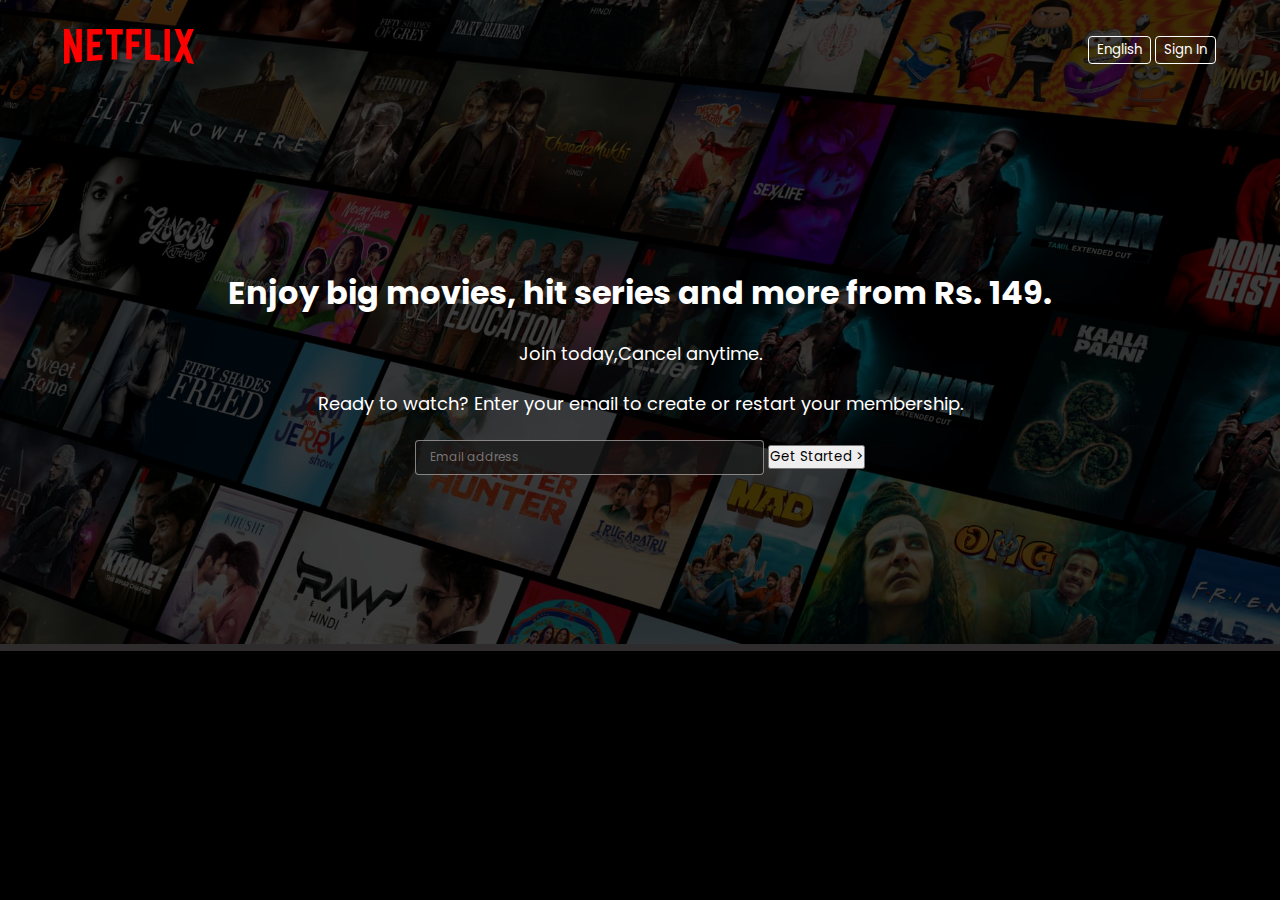
<file: NetflixClone/index.html>
<!DOCTYPE html>
<html lang="en">

<head>
    <meta charset="UTF-8">
    <meta name="viewport" content="width=device-width, initial-scale=1.0">
    <title>Netflix</title>
    <link rel="stylesheet" href="style.css">
</head>

<body>
    <div class="main">
        <nav>
            <span>
                <img src="assets/logo.svg" alt="" width="53">
            </span>
            <div>
                <button class="btn">English</button>
                <button class="btn">Sign In</button>
            </div>
        </nav>
        <div class="box"></div>
        <div class="hero">
            <span>Enjoy big movies, hit series and more from Rs. 149.</span>
            <span> Join today,Cancel anytime.</span>
            <span>Ready to watch? Enter your email to create or restart your membership.</span>
            <div>
            <input type="text" placeholder="Email address">
            <button>Get Started ></button>
        </div>
        </div>
        <div class="separation"></div>
    </div>
</body>

</html>
</file>
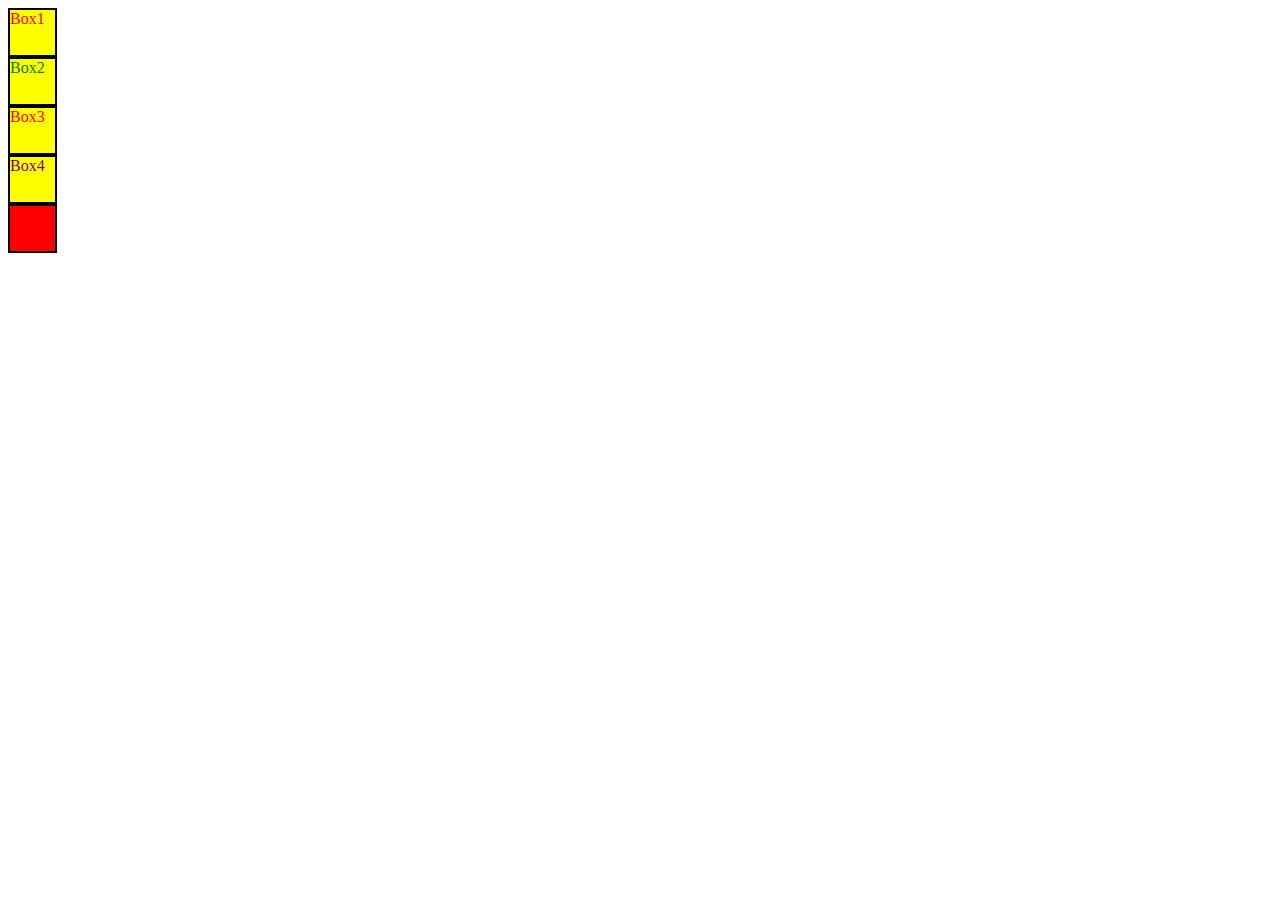
<file: assignment12.html>
<!DOCTYPE html>
<html lang="en">
<head>
    <meta charset="UTF-8">
    <meta name="viewport" content="width=device-width, initial-scale=1.0">
    <title>Box coloring using DOM concepts</title>
    <style>
        .box{
            height:45px;
            width: 45px;
            border:2px solid black
        }
    </style>
</head>
<body>
    <div class="container">
        <div class="box">Box1</div>
        <div class="box">Box2</div>
        <div class="box">Box3</div>
        <div class="box">Box4</div>
        <div class="box">Box5</div>
    </div>
    <script>
        let obj={0:"red",1:"blue",2:"green",3:"yellow",4:"purple"};
        let boxes= document.getElementsByClassName("box");
        for(let i=0;i<boxes.length;i++){
            boxes[i].style.backgroundColor=obj[Math.floor(Math.random()*5)];
            boxes[i].style.color=obj[Math.floor(Math.random()*5)];
        }
    </script>
</body>
</html>
</file>
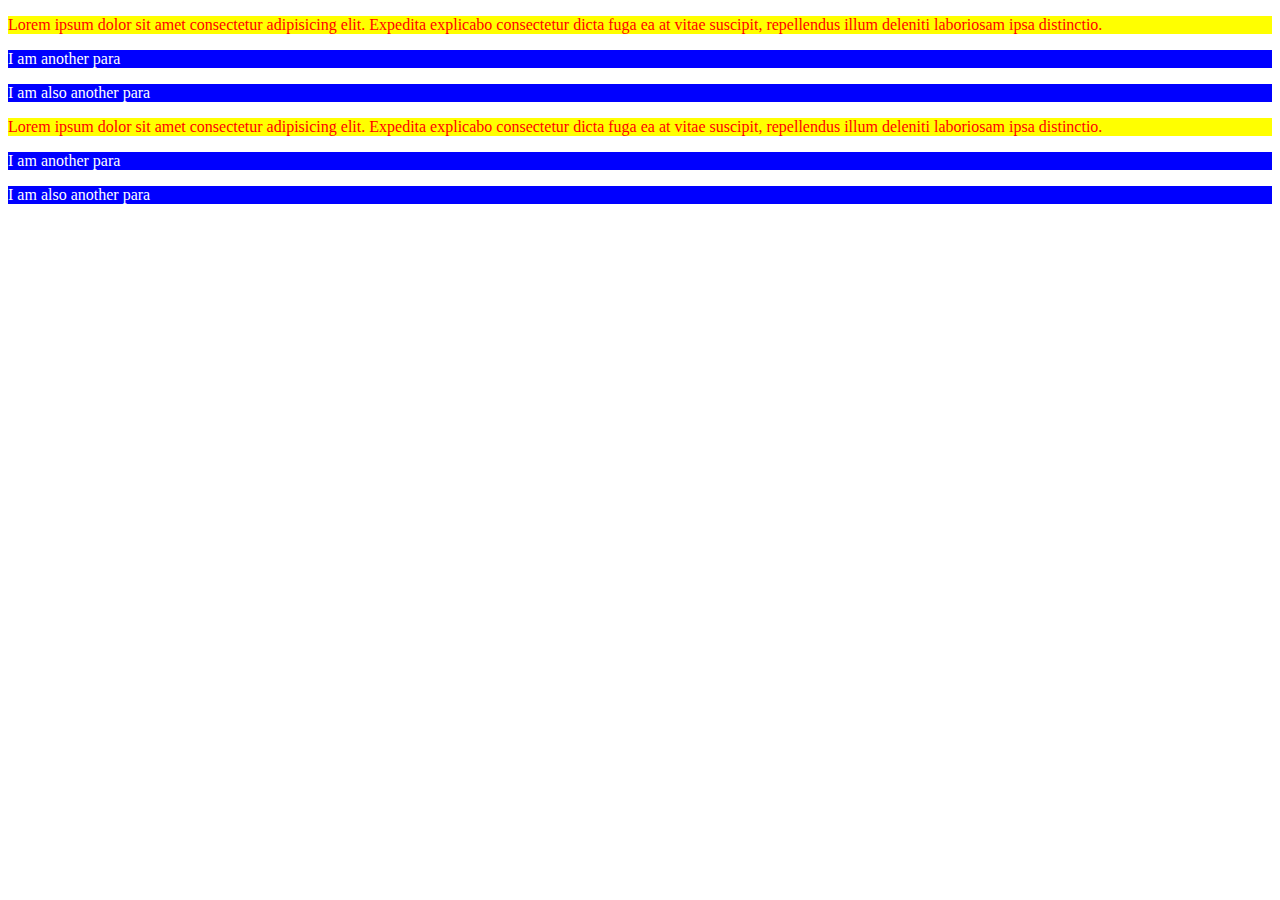
<file: assignment2.html>
<!DOCTYPE html>
<html lang="en">
<head>
    <meta charset="UTF-8">
    <meta name="viewport" content="width=device-width, initial-scale=1.0">
    <title>Document</title>
    <style>
        p{
            background-color: blue;
            color: white;
        }

        div p:first-child{ 
            background-color: yellow;
            color: red;
        }

       
    </style>
</head>
<body>
    <!-- Write html and css code to style a paragraph inside a div which contains 5 other paragraphs. The first paragraph must have background color yellow and text color red. The other paragraphs must have background color blue and text color white. The HMTL is written below for your reference. Do not change this html -->
    <div>
        <p>Lorem ipsum dolor sit amet consectetur adipisicing elit. Expedita explicabo consectetur dicta fuga ea at vitae suscipit, repellendus illum deleniti laboriosam ipsa distinctio.</p>
        <p>I am another para</p>
        <p>I am also another para</p>
    </div>
    <div>
        <p>Lorem ipsum dolor sit amet consectetur adipisicing elit. Expedita explicabo consectetur dicta fuga ea at vitae suscipit, repellendus illum deleniti laboriosam ipsa distinctio.</p>
        <p>I am another para</p>
        <p>I am also another para</p>
    </div>
</body>
</html>
</file>
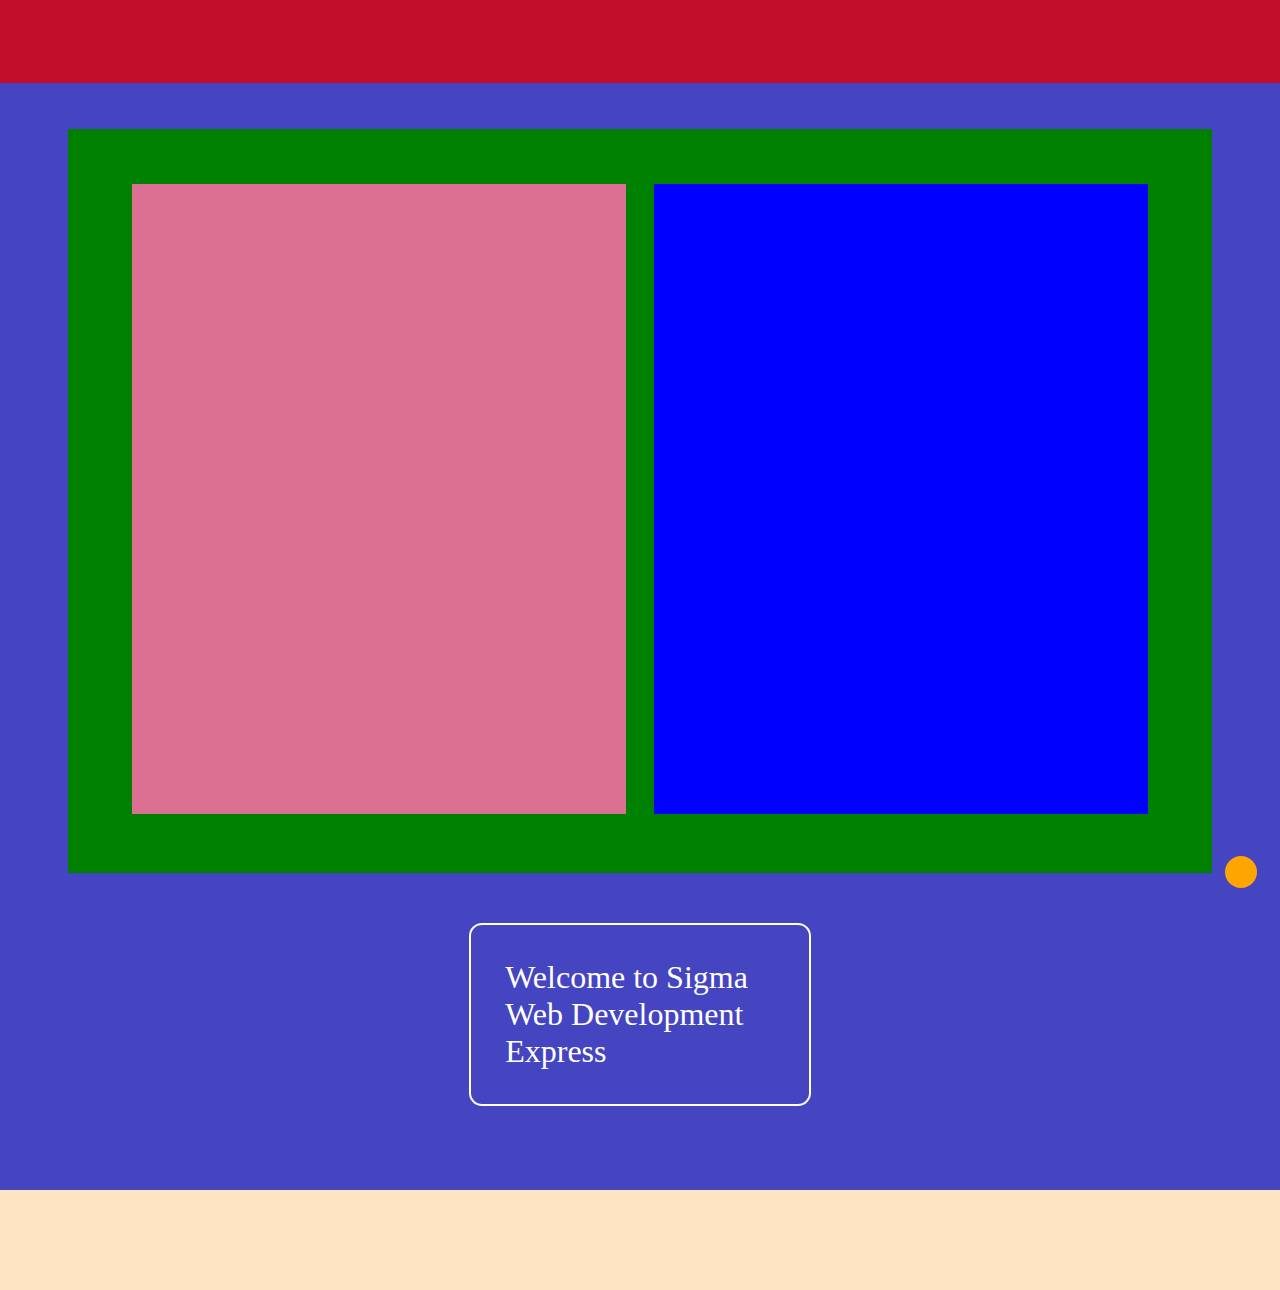
<file: assignment5.html>
<!DOCTYPE html>
<html lang="en">

<head>
    <meta charset="UTF-8">
    <meta name="viewport" content="width=device-width, initial-scale=1.0">
    <title>Layout</title>
    <style>
        * {
            margin: 0;
            padding: 0;
        }

        header {
            position: sticky;
            top: 0;
        }

        nav {
            background-color: rgb(194, 13, 43);
            height: 83px;
        }

        main {
            background-color: rgb(69, 69, 194);
            color: white;
            padding: 34px;
        }

        .container {
            background-color: green;
            margin: 12px 34px;
            padding: 55px 23px;
            text-align: center;
        }

        .box1 {
            background-color: palevioletred;
            height: 70vh;
            width: 45%;
            display: inline-block;
            margin: 0 12px;
        }

        .box2 {
            background-color: blue;
            height: 70vh;
            width: 45%;
            display: inline-block;
            margin: 0 12px;
        }

        .text-box {
            padding: 34px;
            border: 2px solid white;
            margin: 50px 34vw;
            font-size: 2em;
            border-radius: 13px;

        }

        .orange-box {
            height: 32px;
            width: 32px;
            background: orange;
            position: fixed;
            bottom: 12px;
            right: 23px;
            border-radius: 60px;
        }

        footer {
            height: 100px;
            background-color: bisque;
        }
    </style>
</head>

<body>
    <header>
        <nav>

        </nav>
    </header>

    <main>
        <div class="container">
            <div class="box1"></div>
            <div class="box2"></div>
        </div>

        <div class="text-box">
            <p>Welcome to Sigma Web Development Express</p>
        </div>

        <div class="orange-box">

        </div>
    </main>

    <footer>

    </footer>
</body>

</html>
</file>
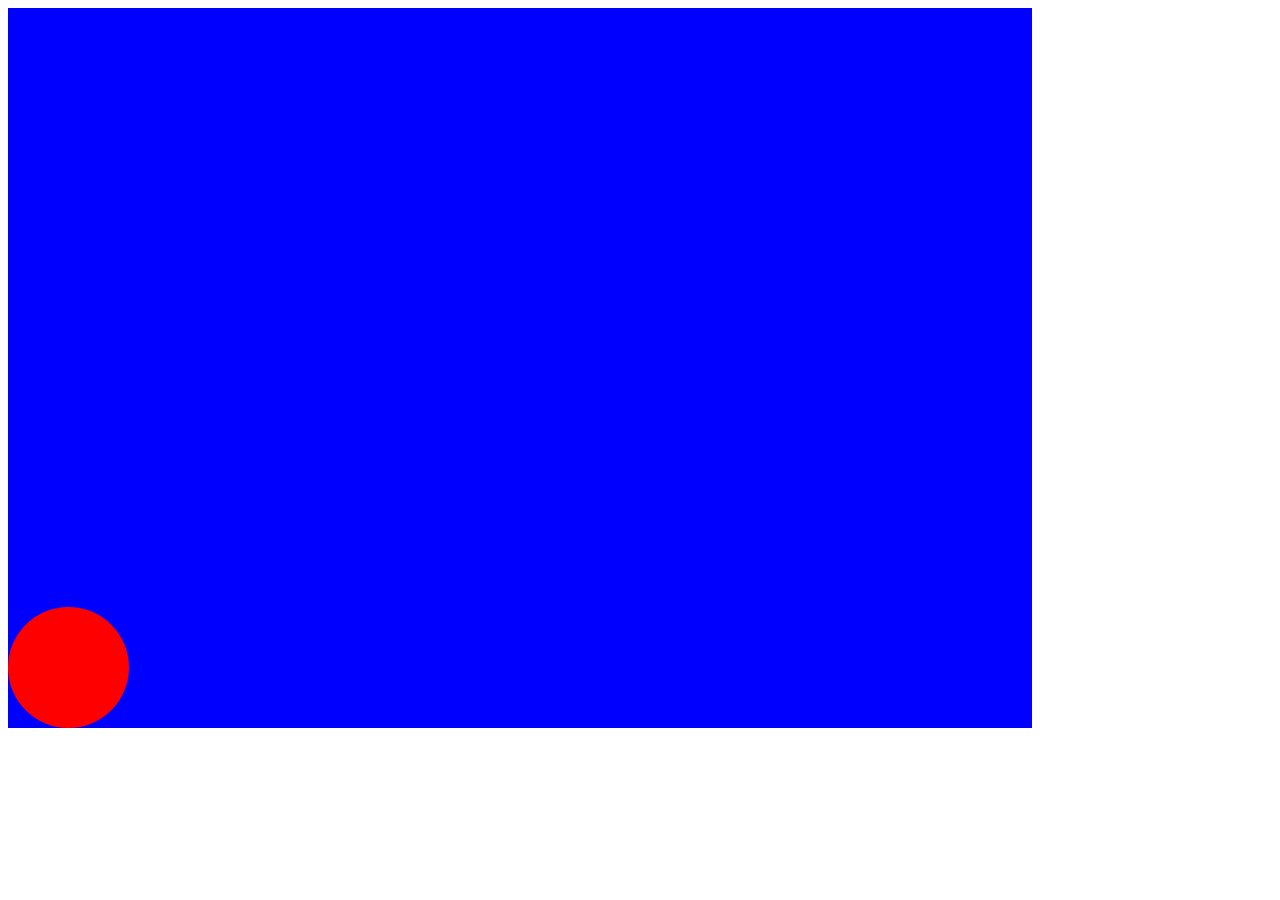
<file: assignment8.html>
<!DOCTYPE html>
<html lang="en">

<head>
    <meta charset="UTF-8">
    <meta name="viewport" content="width=device-width, initial-scale=1.0">
    <title>Assignment 8</title>
    <style>
        .box {
            height: 121px;
            width: 121px;
            background-color: red;
            border-radius: 70px;
            position: absolute;
            bottom: 0;
            left: 0;
            animation: animateX 3s linear infinite, animateY 1s ease-out infinite alternate;
        }

        .container {
            position: relative;
            height: 80vh;
            width: 80vw;
            background-color: blue;
        }

        @keyframes animateX {
            from {
                left: 0;
            }

            to {
                left: 100%;
            }
        }

        @keyframes animateY {
            from {
                bottom: 0;
            }

            to {
                bottom: 100%;
            }
        }
    </style>
</head>

<body>
    <div class="container">

        <div class="box">
        </div>
    </div>
</body>

</html>
</file>
<file: NetflixClone/style.css>
@import url('https://fonts.googleapis.com/css2?family=Martel+Sans:wght@600&family=Poppins:wght@300;400;700&display=swap');

* {
    padding: 0;
    margin: 0;
    font-family: 'Poppins', sans-serif;
}

body {
    background-color: black;
}

.main {
    background-image: url("assets/bg.jpg");
    background-position: center center;
    background-size: max(1200px, 100vw);
    background-repeat: no-repeat;
    height: 644px;
    position: relative;
}

.main .box {
    height: 644px;
    width: 100%;
    opacity: 0.69;
    position: absolute;
    top: 0;
    background-color: black;
}

nav {
    max-width: 60vw;
    justify-content: space-between;
    margin: auto;
    display: flex;
    align-items: center;
    height: 100px;
}

nav img {
    color: red;
    width: 130px;
    position: relative;
    z-index: 10;
}

nav button {
    position: relative;
    z-index: 10;
}

.hero {
    font-family: 'Martel Sans', sans-serif;
    height: calc(100% - 100px);
    display: flex;
    align-items: center;
    justify-content: center;
    flex-direction: column;
    color: white;
    position: relative;
    gap: 23px;
    padding: 0 30px;
}

.hero> :nth-child(1) {
    font-family: 'Poppins', sans-serif;
    font-weight: bolder;
    font-size: 48px;
    text-align: center;
}

.hero> :nth-child(2) {
    font-weight: 400;
    font-size: 24px;
    text-align: center;
}

.hero> :nth-child(3) {
    font-weight: 400;
    font-size: 20px;
    text-align: center;
}

.separation {
    height: 7px;
    background-color: rgb(46, 44, 44);
    position: relative;
    z-index: 20;
}

.btn {
    padding: 3px 8px;
    font-weight: 400;
    color: white;
    background-color: rgba(248, 243, 243, 0.021);
    border-radius: 4px;
    border: 1px solid white;
    cursor: pointer;

}

.btn-red {
    background-color: red;
    color: white;
    padding: 3px 24px;
    font-size: 20px;
    border-radius: 4px;
    font-weight: 400;
}

.btn-red-sm {
    background-color: red;
    color: white;
}

.hero-buttons {
    display: flex;
    align-items: center;
    justify-content: center;
    gap: 16px;
}

.main input {
    padding: 7px 101px 8px 14px;
    color: white;
    font-size: 12px;
    border-radius: 4px;
    background-color: rgba(23, 23, 23, 0.7);
    border: 1px solid rgba(246, 238, 238, 0.5);
}

.first {
    display: flex;
    justify-content: center;
    max-width: 70vw;
    margin: auto;
    color: white;
    justify-content: center;
    align-items: center;
}

.secImg {
    position: relative;
}

.secImg img {
    width: 555px;
    position: relative;
    z-index: 10;
}

.secImg video {
    position: absolute;
    top: 51px;
    right: 0;
    width: 555px;
}

section.first>div {
    display: flex;
    flex-direction: column;
    padding: 34px 0;
}

section.first>div :nth-child(1) {
    font-size: 48px;
    font-weight: bolder;
}


section.first>div :nth-child(2) {
    font-size: 24px;

}


.faq h2 {
    text-align: center;
    font-size: 48px;
}

.faq {
    background: black;
    color: white;
    padding: 34px;
}

.faqbox:hover {
    background-color: #414141;
    color: white;
}

.faqbox svg {
    filter: invert(1);
}

.faqbox {
    transition: all 1s ease-out;
    font-size: 24px;
    display: flex;
    justify-content: space-between;
    background-color: #2d2d2d;
    padding: 24px;
    max-width: 60vw;
    margin: 34px auto;
    cursor: pointer;
}

footer {
    color: white;
    max-width: 60vw;
    margin: auto;
    padding: 60px;
}

footer .questions {
    padding: 34px 0;
}


.footer {
    display: grid;
    grid-template-columns: 1fr 1fr 1fr 1fr;
    color: white;
}

@media screen and (max-width: 1300px) {

    nav{
        max-width: 90vw;
    }

    .first {
        flex-wrap: wrap;
    }

    .secImg img {
        width: 305px;
    }

    .secImg video {
        width: 305px;
    }

    .hero> :nth-child(1) {
        font-size: 32px;
    }

    .hero> :nth-child(2) {
        font-size: 18px;
    }

    .hero> :nth-child(3) {
        font-size: 18px;
    }

    .hero-buttons {
        display: flex;
        flex-direction: column;
        align-items: center;
        justify-content: center;
        gap: 16px;
    }

    .faq h2 {
        text-align: center;
        font-size: 32px;
    }

    footer {
        max-width: 90vw;
        padding: 75px 0;
    }

    .footer-item{
        align-items: center;
    }
 

}

@media screen and (max-width: 1300px) {

    .footer {
        display: grid;
        grid-template-columns: 1fr 1fr;
        gap: 25px;
    }
}
.footer a {
    font-size: 14px;
    color: white;
}

.footer-item {
    display: flex;
    flex-direction: column;
    gap: 23px;
}
</file>
